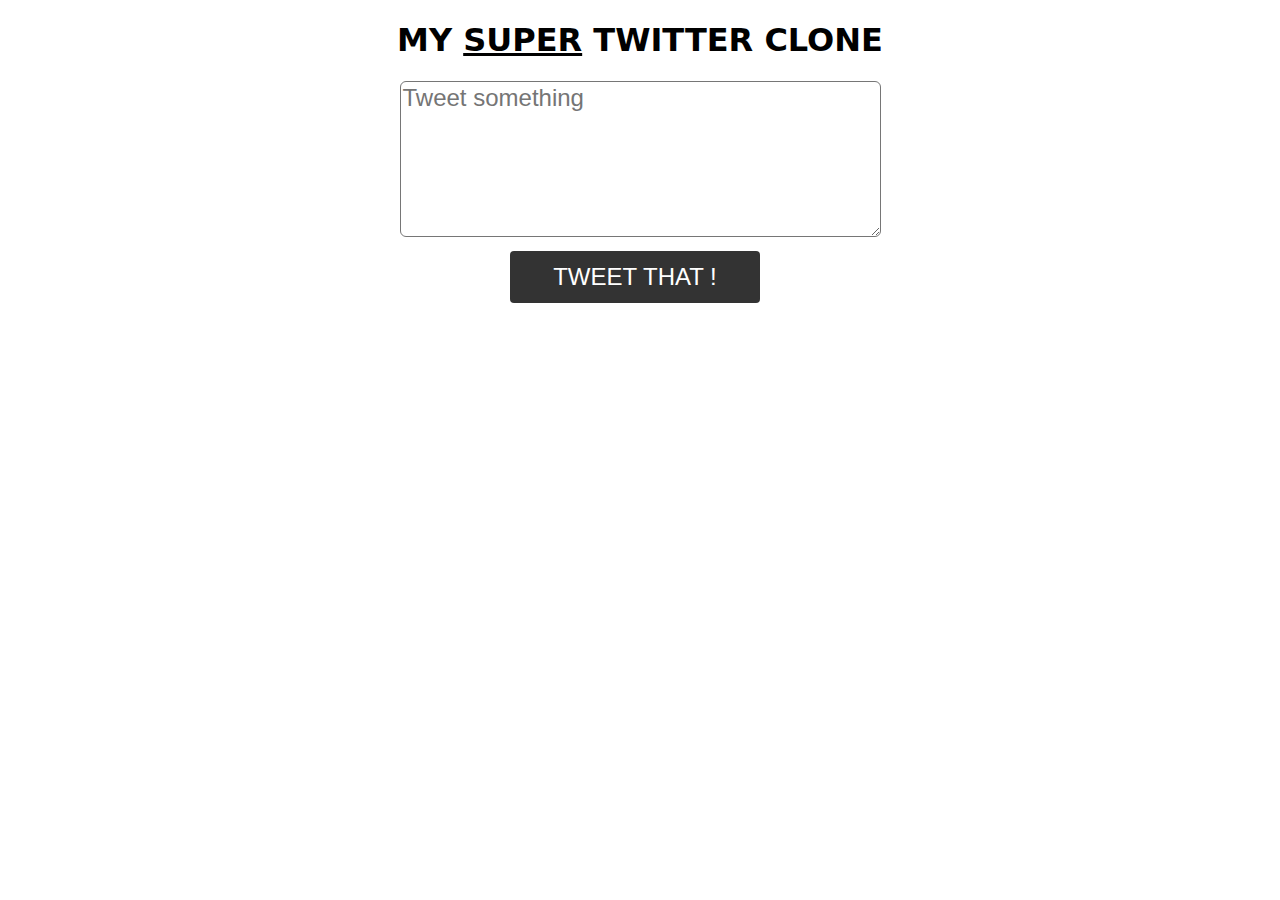
<file: static/index.html>
<!DOCTYPE html>
<html>
    <head>
        <meta charset="utf-8" />
        <title>My super Twitter Clone</title>
        <link rel="stylesheet" href="/static/styles.css" />
    </head>
    <body>
        <div class="wrapper">
            <h1>My <u>Super</u> Twitter Clone</h1>
            <textarea placeholder="Tweet something" rows="10" id="textareaTweet" class="textareaTweet"></textarea>
            <button id="buttonTweet">Tweet that !</button>
            <div id="tweetList"></div>
        </div>
        <script src="/static/api.js"></script>
    </body>
</html>
</file>
<file: static/styles.css>
body {
	font-family: system-ui, -apple-system, BlinkMacSystemFont, 'Segoe UI', Roboto, Oxygen, Ubuntu, Cantarell, 'Open Sans', 'Helvetica Neue', sans-serif;
}

h1 {
	text-transform: uppercase;
}

.wrapper {
	max-width: 500px;
	text-align: center;
	margin: 0 auto;
}

#tweetList {
	margin-top: 50px;
	animation-name: animate-pop;
	animation-timing-function: linear;
	animation-duration: 0.3s;
}

@keyframes animate-pop {
	0% {
		opacity: 0;
		transform: scale(0.5, 0.5);
	}

	60% {
		opacity: 0;
		transform: scale(0.5, 0.5);
	}

	100% {
		opacity: 1;
		transform: scale(1, 1);
	}
}

.tweet {
	margin: 10px;
	border-radius: 1.125rem 1.125rem 0 1.125rem;
	background-color: bisque;
	color: black;
	max-width: 500px;
	padding: 10px;
	margin-bottom: 30px;
}

.tweetDate {
	font-size: small;
	color: dimgrey;
	text-align: left;
	padding-left: 20px;
	padding-top: 10px;
}

.tweetMessage {
	padding-left: 10px;
	font-size: 1.5rem;
	text-align: left;
}

#buttonTweet {
	color: white;
	background-color: rgba(0, 0, 0, 0.8);
	border-radius: 4px;
	border: transparent;
	padding: .5em 1em;
	cursor: pointer;
	text-transform: uppercase;
	width: 50%;
	margin-right: 10px;
	margin-top: 10px;
	font-size: 1.5rem;
}
  
.textareaTweet {
	width: 95%;
	height: 150px;
	border-radius: 6px 6px 6px 6px;
	border-style: solid solid solid solid;
	color: #555555;
	font-size: 1.5rem;
	font-family: "Segoe UI","Helvetica Neue","Helvetica",Arial,sans-serif;
	align-items: center;
}

.buttonDelete {
	color: white;
	background: rgb(202, 60, 60);
	border-radius: 4px;
	text-shadow: 0 1px 1px rgba(0, 0, 0, 0.2);
	border: transparent;
	padding: .5em 1em;
	float: right;
	text-transform: uppercase;
}
</file>
